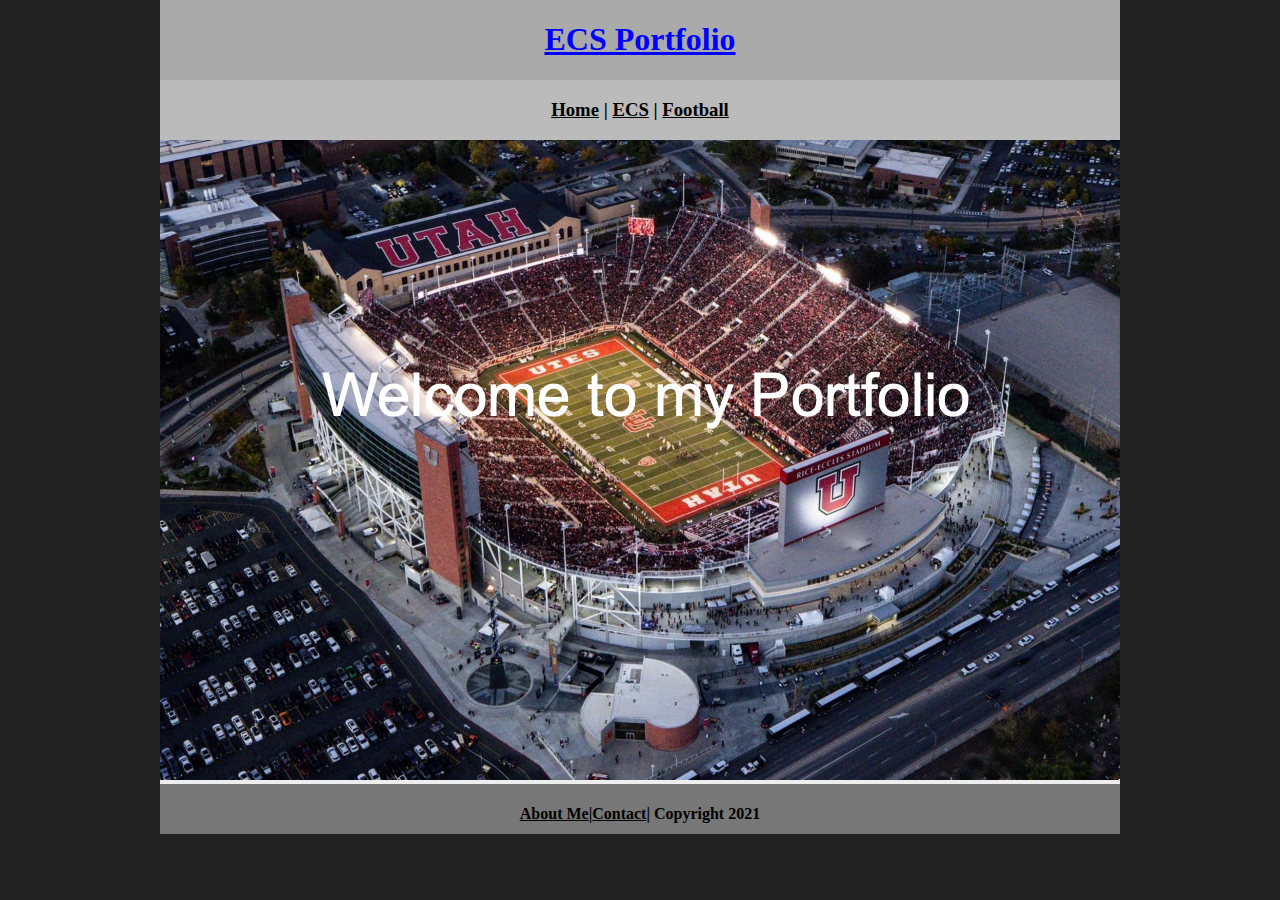
<file: index.html>
<!DOCTYPE html>
<html class="homePage">
   <head>
      <!-- This is a comment! Text here will be ignored by the browser. -->
      <meta charset="UTF-8">
      <title>ECS Portfolio 2024</title>
      <link href="myCSS.css" rel="stylesheet" type="text/css">
   </head>
   <body>
      <div class="container">
         <div class="header">
            <h1>ECS Portfolio</h1>
         </div>
         <div class="nav">
            <h3> <a href="index.html">Home</a> | <a href="ecs/index.html">ECS</a> | <a href="football/index.html">Football</a> </h3>
         </div>
         <div class="content">
            <img src="images/RES.png" alt="Welcome" width="960" >    
         </div>
         <div class="footer">
            <h4> <a href="aboutme.html">About Me</a>|<a href="mailto:9581176@graniteschools.org">Contact</a>| Copyright 2021</h4>
         </div>
      </div>
   </body>
</html>
</file>
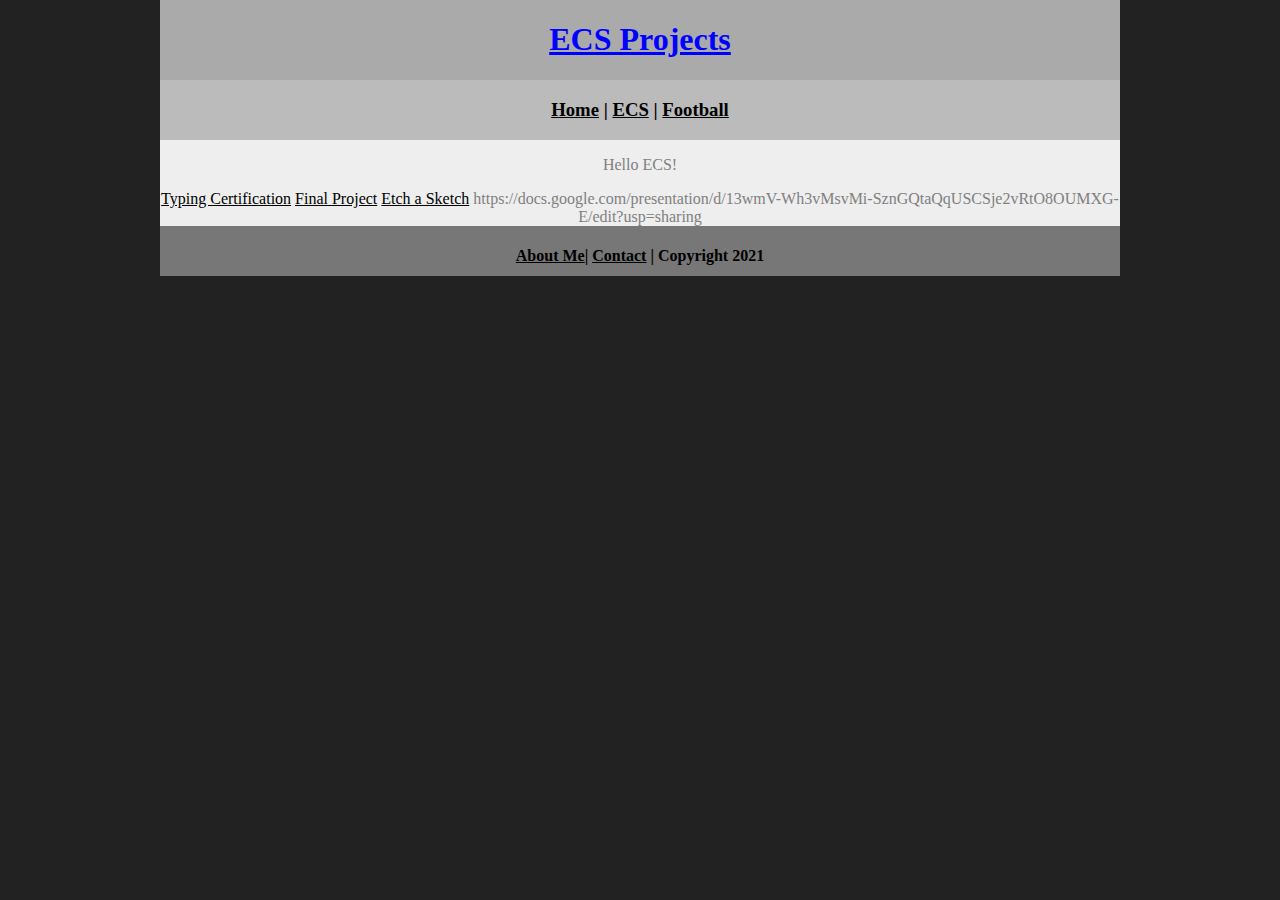
<file: ecs/index.html>
<!DOCTYPE html>
<html class="homePage">
   <head>
      <!-- This is a comment! Text here will be ignored by the browser. -->
      <meta charset="UTF-8">
      <title>ECS Projects</title>
      <link href="../myCSS.css" rel="stylesheet" type="text/css">
   </head>
   <body>
      <div class="container">
         <div class="header">
            <h1>ECS Projects</h1>
         </div>
         <div class="nav">
            <h3> <a href="../index.html">Home</a> | <a href="index.html">ECS</a> | <a href="../football/index.html">Football</a> </h3>
         </div>
         <div class="content">
            <p>Hello ECS!</p>
            <a href="doc.pdf">Typing Certification</a>        
            <a href="FinalProject.zip">Final Project</a>
            <a href="Etch_a_Sketch.pde.zip">Etch a Sketch</a>
            <a> https://docs.google.com/presentation/d/13wmV-Wh3vMsvMi-SznGQtaQqUSCSje2vRtO8OUMXG-E/edit?usp=sharing</a>
         </div>
         <div class="footer">
            <h4> <a href="../aboutme.html">About Me</a>| <a href="mailto:9581176@graniteschools.org">Contact</a> | Copyright 2021</h4>
         </div>
      </div>
   </body>
</html>
</file>
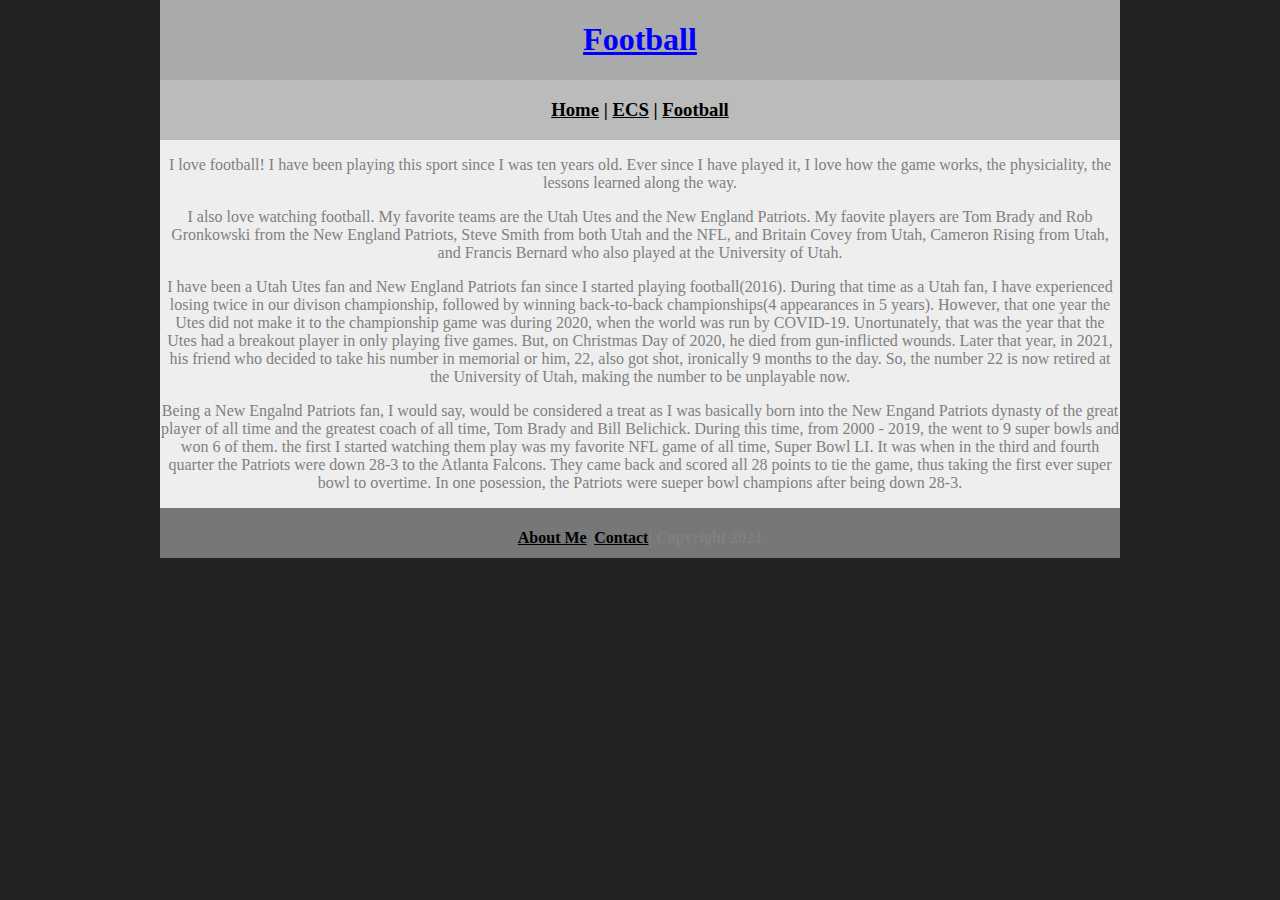
<file: football/index.html>
<!DOCTYPE html>
<html class="homePage">
   <head>
      <!-- This is a comment! Text here will be ignored by the browser. -->
      <meta charset="UTF-8">
      <title>Football</title>
      <link href="../myCSS.css" rel="stylesheet" type="text/css">
   </head>
   <body>
      <div class="container">
         <div class="header">
            <h1>Football</h1>
         </div>
         <div class="nav">
            <h3> <a href="../index.html">Home</a> | <a href="../ecs/index.html">ECS</a> | <a href="index.html">Football</a> </h3>
         </div>
         <div class="content">
            <p>I love football! I have been playing this sport since I was ten years old. Ever since I have played it, I love how the game works, the physiciality, the lessons learned along the way.</p>
            <p>I also love watching football. My favorite teams are the Utah Utes and the New England Patriots. My faovite players are Tom Brady and Rob Gronkowski from the New England Patriots, Steve Smith from both Utah and the NFL, and Britain Covey from Utah, Cameron Rising from Utah, and Francis Bernard who also played at the University of Utah.</p>
            <p>I have been a Utah Utes fan and New England Patriots fan since I started playing football(2016). During that time as a Utah fan, I have experienced losing twice in our divison championship, followed by winning back-to-back championships(4 appearances in 5 years). However, that one year the Utes did not make it to the championship game was during 2020, when the world was run by COVID-19. Unortunately, that was the year that the Utes had a breakout player in only playing five games. But, on Christmas Day of 2020, he died from gun-inflicted wounds. Later that year, in 2021, his friend who decided to take his number in memorial or him, 22, also got shot, ironically 9 months to the day. So, the number 22 is now retired at the University of Utah, making the number to be unplayable now.</p>
            <p>Being a New Engalnd Patriots fan, I would say, would be considered a treat as I was basically born into the New Engand Patriots dynasty of the great player of all time and the greatest coach of all time, Tom Brady and Bill Belichick. During this time, from 2000 - 2019, the went to 9 super bowls and won 6 of them. the first I started watching them play was my favorite NFL game of all time, Super Bowl LI. It was when in the third and fourth quarter the Patriots were down 28-3 to the Atlanta Falcons. They came back and scored all 28 points to tie the game, thus taking the first ever super bowl to overtime. In one posession, the Patriots were sueper bowl champions after being down 28-3.</p>
            
            <div class="footer">
            <h4> <a href="../aboutme.html">About Me</a> |<a href="mailto:9581176@graniteschools.org">Contact</a>| Copyright 2021</h4>
         </div>
      </div>
   </body>
</html>
</file>
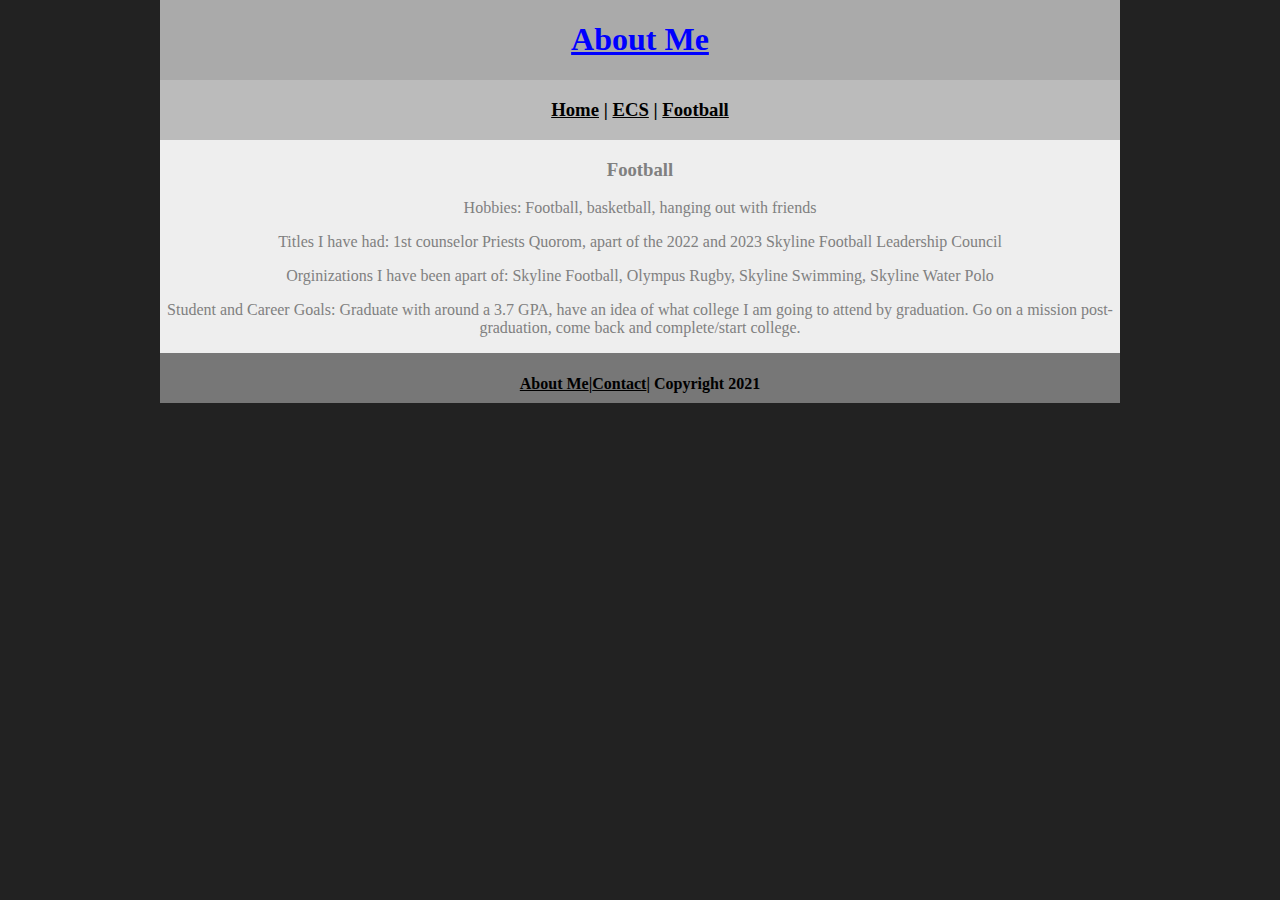
<file: aboutme.html>
<!DOCTYPE html>
<html class="homePage">
   <head>
      <!-- This is a comment! Text here will be ignored by the browser. -->
      <meta charset="UTF-8">
      <title>ECS Portfolio 2024</title>
      <link href="myCSS.css" rel="stylesheet" type="text/css">
   </head>
   <body>
      <div class="container">
         <div class="header">
            <h1>About Me</h1>
         </div>
         <div class="nav">
            <h3> <a href="index.html">Home</a> | <a href="ecs/index.html">ECS</a> | <a href="football/index.html">Football</a> </h3>
         </div>
         <div class="content">
                   <h3> Football </h3>
            <p>Hobbies: Football, basketball, hanging out with friends </p>
            <p>Titles I have had: 1st counselor Priests Quorom, apart of the 2022 and 2023 Skyline Football Leadership Council</p>
            <p>Orginizations I have been apart of: Skyline Football, Olympus Rugby, Skyline Swimming, Skyline Water Polo</p>
            <p>Student and Career Goals: Graduate with around a 3.7 GPA, have an idea of what college I am going to attend by graduation. Go on a mission post-graduation, come back and complete/start college. </p>
         </div>
         <div class="footer">
            <h4><a href="aboutme.html">About Me</a>|<a href="mailto:9581176@graniteschools.org">Contact</a>| Copyright 2021</h4>
         </div>
      </div>
   </body>
</html>
</file>
<file: myCSS.css>
@charset "UTF-8";
/* This is a comment! Text here will be ignored by the browser. */
body {
margin: 0 auto;
}
.homePage {
background: #222222;
}
.container {
width: 960px;
margin: 0 auto;
}
.header {
background: #AAAAAA;
text-align: center;
margin: 0px;
padding: 5;
float: left;
width: 100%;
height: 80px;
     color: blue;
     text-decoration: underline; 
}
.nav {
background: #BBBBBB;
margin: 0px;
padding: 5;
float: left;
width: 100%;
height: 60px;
text-align: center;
}
.content {
background: #EEEEEE;
margin: 0px;
float: left;
width: 100%;
     color: gray;
text-align: center;
}
.footer {
background: #777777;
margin: 0px;
float: left;
width: 100%;
height: 50px;
text-align: center;
}

a:link {
     color: #000000;
}
a:visited {
     color: #000;
}
a:hover, a:active, a:focus { 
     text-decoration: underline;
}
</file>
